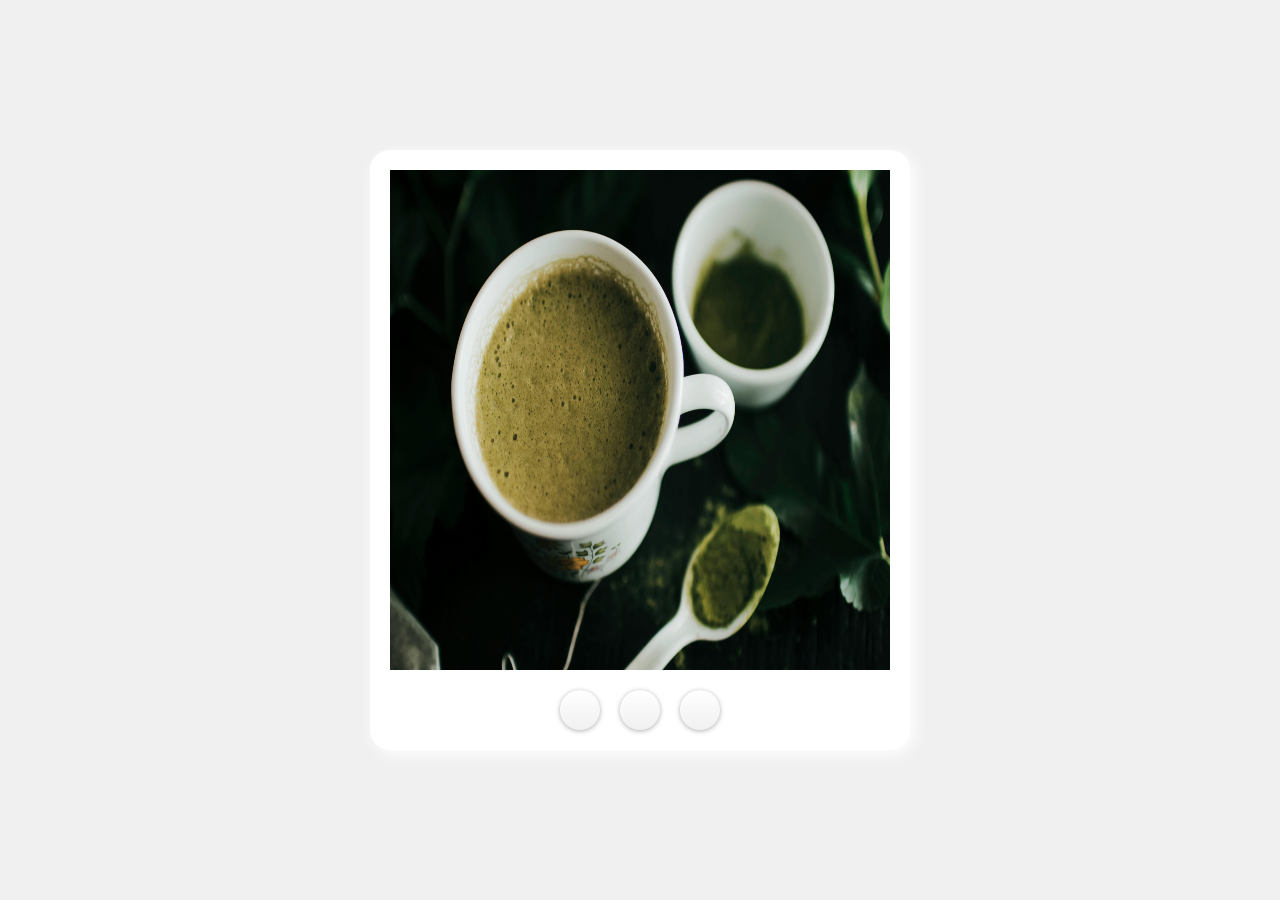
<file: index.html>
<!DOCTYPE html>
<html lang="en">
<head>
    <meta charset="UTF-8">
    <meta name="viewport" content="width=device-width, initial-scale=1.0">
    <title>Photo Carousel</title>
    <link rel="stylesheet" href="css/styles.css">
</head>
<body>
    <div class="carousel-container">
        <div class="photo-container">
            <img id="photo-1" src="images/pexels-cherisha-norman-5168519.jpg" alt="">
            <img id="photo-2" src="images/pexels-jerchung-2156698.jpg" alt="">
            <img id="photo-3" src="images/pexels-roman-odintsov-4552171.jpg" alt="">
        </div>
        <div class="button-container"> 
            <a class="btn" href="#photo-1"></a>
            <a class="btn" href="#photo-2"></a>
            <a class="btn" href="#photo-3"></a>
        </div>
    </div>
</body>
</html>
</file>
<file: css/styles.css>
body {
  margin: 0;
  padding: 0;
  display: flex;
  justify-content: center;
  align-items: center;
  height: 100vh;
  background-color: rgb(240,240,240);
}

.carousel-container {
  background-color: white;
  padding: 20px;
  border-radius: 20px;
  box-shadow: 4px 4px 15px rgb(255, 255, 255);
}

.photo-container {
  display: flex;
  overflow: hidden;
  width: 500px;
  height: 500px;
  scroll-behavior: smooth;
}
.photo-container img {
    width: 100%;
}
.button-container {
  display: flex;
  justify-content: center;
}

.btn {
  width: 40px;
  height: 40px;
  margin: 20px 10px 0 10px;
  border-radius: 20px;
  background-color: rgb(255, 255, 255);
  background-image: linear-gradient(rgb(255, 255, 255), rgb(240, 240, 240));
  box-shadow: 0 1px 5px rgb(177, 176, 176), inset 1px 1px 2px rgb(255, 255, 255);
}
</file>
<file: css-html-photo-carousel/css/styles.css>
body {
  margin: 0;
  padding: 0;
  display: flex;
  justify-content: center;
  align-items: center;
  height: 100vh;
  background-color: rgb(240,240,240);
}

.carousel-container {
  background-color: white;
  padding: 20px;
  border-radius: 20px;
  box-shadow: 4px 4px 15px rgb(255, 255, 255);
}

.photo-container {
  display: flex;
  overflow: hidden;
  width: 500px;
  height: 500px;
  scroll-behavior: smooth;
}
.photo-container img {
    width: 100%;
}
.button-container {
  display: flex;
  justify-content: center;
}

.btn {
  width: 40px;
  height: 40px;
  margin: 20px 10px 0 10px;
  border-radius: 20px;
  background-color: rgb(255, 255, 255);
  background-image: linear-gradient(rgb(255, 255, 255), rgb(240, 240, 240));
  box-shadow: 0 1px 5px rgb(177, 176, 176), inset 1px 1px 2px rgb(255, 255, 255);
}
</file>
